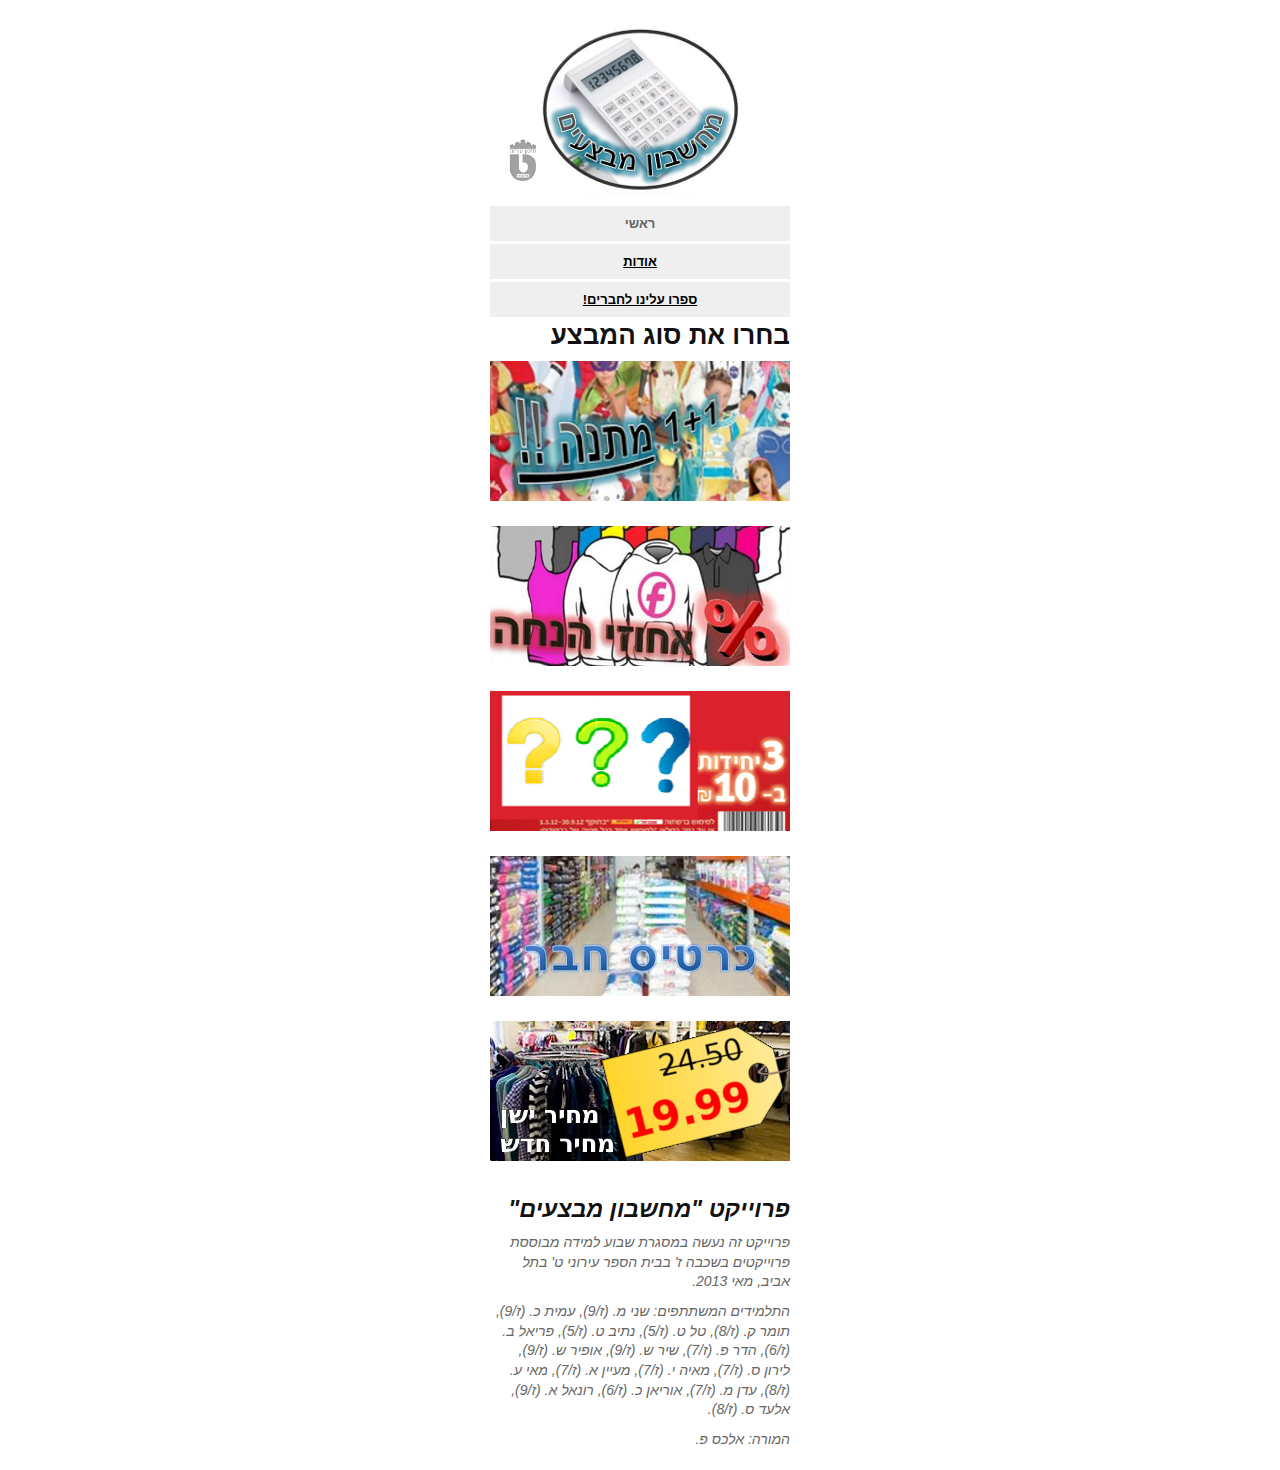
<file: index.html>
<!DOCTYPE html>
<html lang="en">
	<head>
		<meta charset="utf-8"/>
		<title> מחשבון מבצעים </title>
		<meta name="viewport" content="width=device-width, minimum-scale=1.0, maximum-scale=1.0" />
		<link href="styles/main.css" type="text/css" rel="stylesheet">
		<!--[if lt IE 9]>
		<script src="//html5shiv.googlecode.com/svn/trunk/html5.js"></script>
		<![endif]-->
		<script type='text/javascript' src='scripts/respond.min.js'></script>
		<link rel="shortcut icon" href="images/favicon.ico" >
	</head>
	<body>
		
		<div id="wrapper">
		
			<header>
							
				<h1>מחשבון מבצעים</h1>
				
				<nav>
					<ul>
						<li><a class="active" href="#" title="Home">ראשי</a></li>
						<li><a href="about.html" title="About">אודות</a></li>
						<li><a href="share.html" title="Share">ספרו עלינו לחברים!</a></li>
					</ul>
				</nav>
							
			</header>	
		
			<section id="main">
				<h1>בחרו את סוג המבצע</h1>
				<div id="button">
					<a href="mivtza2.html"><img src="images/1plus1-button.png" alt="אחד פלוס אחד" /></a>
				</div>
				<div id="button">
					<a href="mivtza4.html"><img src="images/percent-button.png" alt="אחוזי הנחה" /></a>
				</div>	
				<div id="button">
					<a href="mivtza5.html"><img src="images/3for10button.png" alt="שלוש בעשר" /></a>
				</div>
				<div id="button">
					<a href="mivtza3.html"><img src="images/member-button.png" alt="כרטיס חבר" /></a>
				</div>				
				<div id="button">
					<a href="mivtza1.html"><img src="images/oldprice-newprice-button.png" alt="מחיר ישן - מחיר חדש" /></a>
				</div>
			</section>
		
			<aside>
				<h1>פרוייקט "מחשבון מבצעים"</h1>
				<p>פרוייקט זה נעשה במסגרת שבוע למידה מבוססת פרוייקטים בשכבה ז' בבית הספר עירוני ט' בתל אביב, מאי 2013. </p>
				<p> התלמידים המשתתפים: שני מ. (ז/9), עמית כ. (ז/9), תומר ק. (ז/8), טל ט. (ז/5), נתיב ט. (ז/5), פריאל ב. (ז/6), הדר פ. (ז/7), שיר ש. (ז/9), אופיר ש. (ז/9), לירון ס. (ז/7), מאיה י. (ז/7), מעיין א. (ז/7), מאי ע. (ז/8), עדן מ. (ז/7), אוריאן כ. (ז/6), רונאל א. (ז/9), אלעד ס. (ז/8). </p>
				<p>המורה: אלכס פ.</p>
				</p>
			</aside>
	
		</div>

	</body>
</html>
</file>
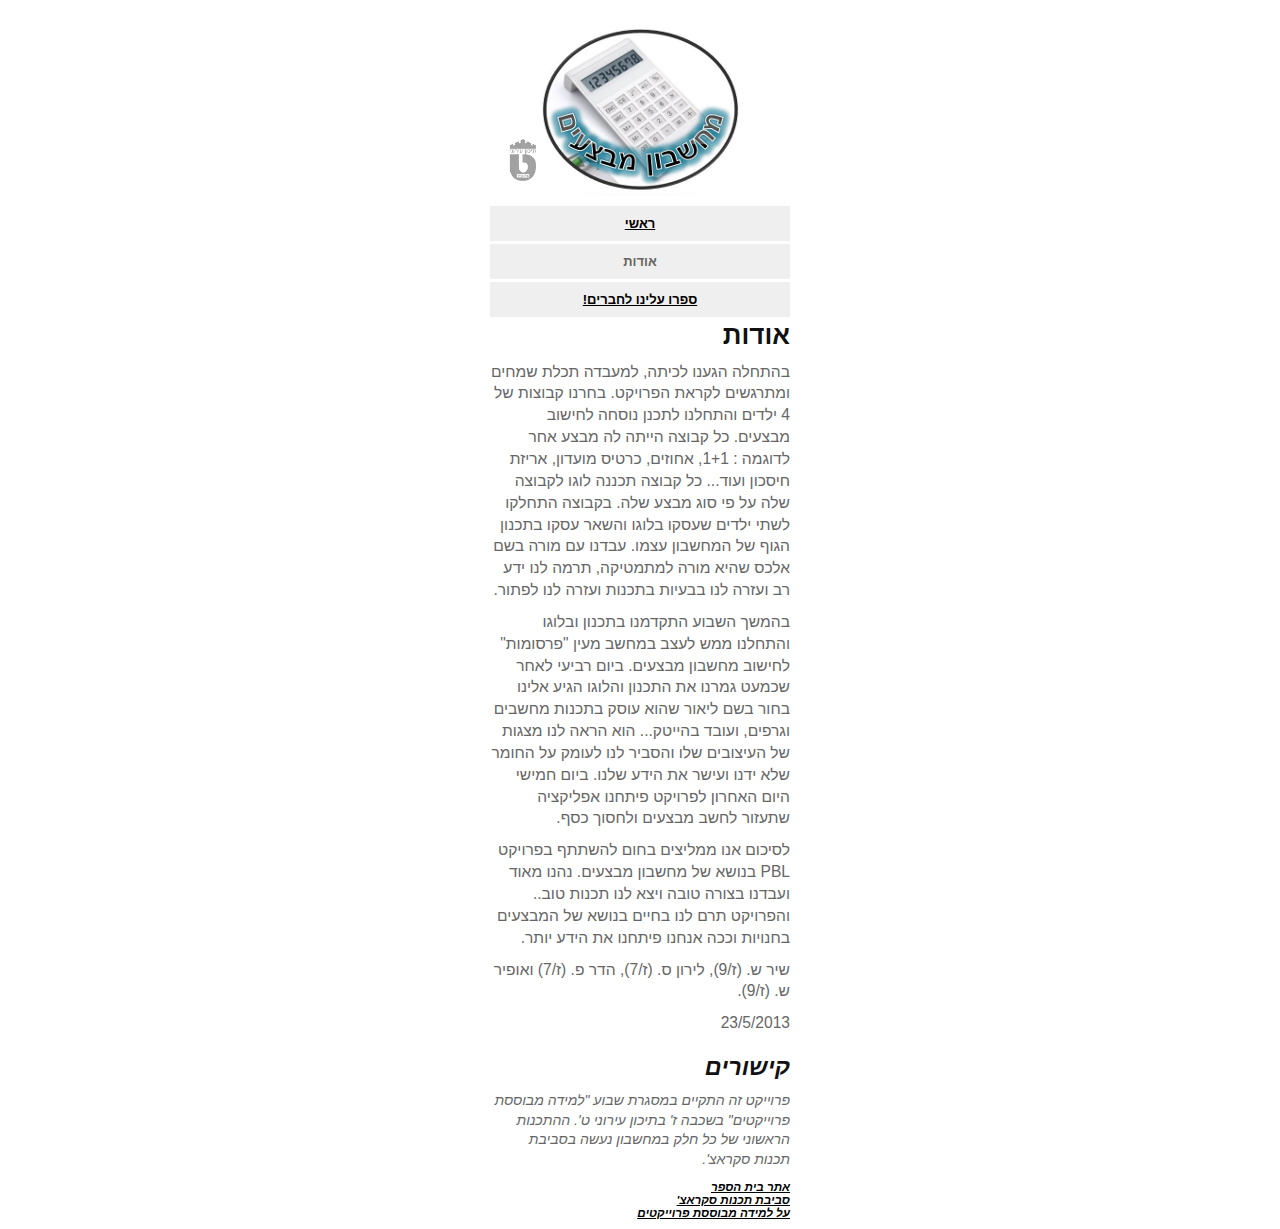
<file: about.html>
<!DOCTYPE html>
<html lang="en">
	<head>
		<meta charset="utf-8"/>
		<title> מחשבון מבצעים </title>
		<meta name="viewport" content="width=device-width, minimum-scale=1.0, maximum-scale=1.0" />
		<link href="styles/main.css" type="text/css" rel="stylesheet">
		<!--[if lt IE 9]>
		<script src="//html5shiv.googlecode.com/svn/trunk/html5.js"></script>
		<![endif]-->
		<script type='text/javascript' src='scripts/respond.min.js'></script>
	</head>
	<body>
		
		<div id="wrapper">
		
			<header>
							
				<h1>מחשבון מבצעים</h1>
				
				<nav>
					<ul>
						<li><a href="index.html" title="Home">ראשי</a></li>
						<li><a class="active" href="#" title="About">אודות</a></li>
						<li><a href="share.html" title="Share">ספרו עלינו לחברים!</a></li>
					</ul>
				</nav>
							
			</header>	
		
			<section id="main">
				<h1>אודות</h1>
				<p>בהתחלה הגענו לכיתה, למעבדה תכלת שמחים ומתרגשים לקראת הפרויקט. בחרנו קבוצות של 4 ילדים והתחלנו לתכנן נוסחה לחישוב מבצעים. כל קבוצה הייתה לה מבצע אחר לדוגמה : 1+1, אחוזים, כרטיס מועדון, אריזת חיסכון ועוד... כל קבוצה תכננה לוגו לקבוצה שלה על פי סוג מבצע שלה. בקבוצה התחלקו לשתי ילדים שעסקו בלוגו והשאר עסקו בתכנון הגוף של המחשבון עצמו. עבדנו עם מורה בשם אלכס שהיא מורה למתמטיקה, תרמה לנו ידע רב ועזרה לנו בבעיות בתכנות ועזרה לנו לפתור.</p>
				<p>בהמשך השבוע התקדמנו בתכנון ובלוגו והתחלנו ממש לעצב במחשב מעין  "פרסומות" לחישוב מחשבון מבצעים. ביום רביעי לאחר שכמעט גמרנו את התכנון והלוגו הגיע אלינו בחור בשם ליאור שהוא עוסק בתכנות מחשבים וגרפים, ועובד בהייטק... הוא הראה לנו מצגות של העיצובים שלו והסביר לנו לעומק על החומר שלא ידנו ועישר את הידע שלנו. ביום חמישי היום האחרון  לפרויקט פיתחנו אפליקציה שתעזור לחשב מבצעים ולחסוך כסף.</p>
				<p>לסיכום אנו ממליצים בחום להשתתף בפרויקט PBL  בנושא של מחשבון מבצעים. נהנו מאוד ועבדנו בצורה טובה ויצא לנו תכנות טוב.. והפרויקט תרם לנו בחיים בנושא של המבצעים בחנויות וככה אנחנו פיתחנו את הידע יותר.</p>
				<p>שיר ש. (ז/9), לירון ס. (ז/7), הדר פ. (ז/7) ואופיר ש. (ז/9).</p>
				<p>23/5/2013</p>
			</section>
		
			<aside>
				<h1>קישורים</h1>
				<p>פרוייקט זה התקיים במסגרת שבוע "למידה מבוססת פרוייקטים" בשכבה ז' בתיכון עירוני ט'. ההתכנות הראשוני של כל חלק במחשבון נעשה בסביבת תכנות סקראצ'.</p>
				<ul>
					<li><a href="http://ta.sisma.org.il/school/ironi-t/classes/PBL/SitePages/%D7%93%D7%A3%20%D7%94%D7%91%D7%99%D7%AA.aspx">אתר בית הספר</a></li>
					<li><a href="http://scratch.mit.edu/studios/208027/">סביבת תכנות סקראצ'</a></li>
					<li><a href="http://kaye7.school.org.il/PBL.htm">על למידה מבוססת פרוייקטים</a></li>
				</ul>
			</aside>
	
		</div>

	</body>
</html>
</file>
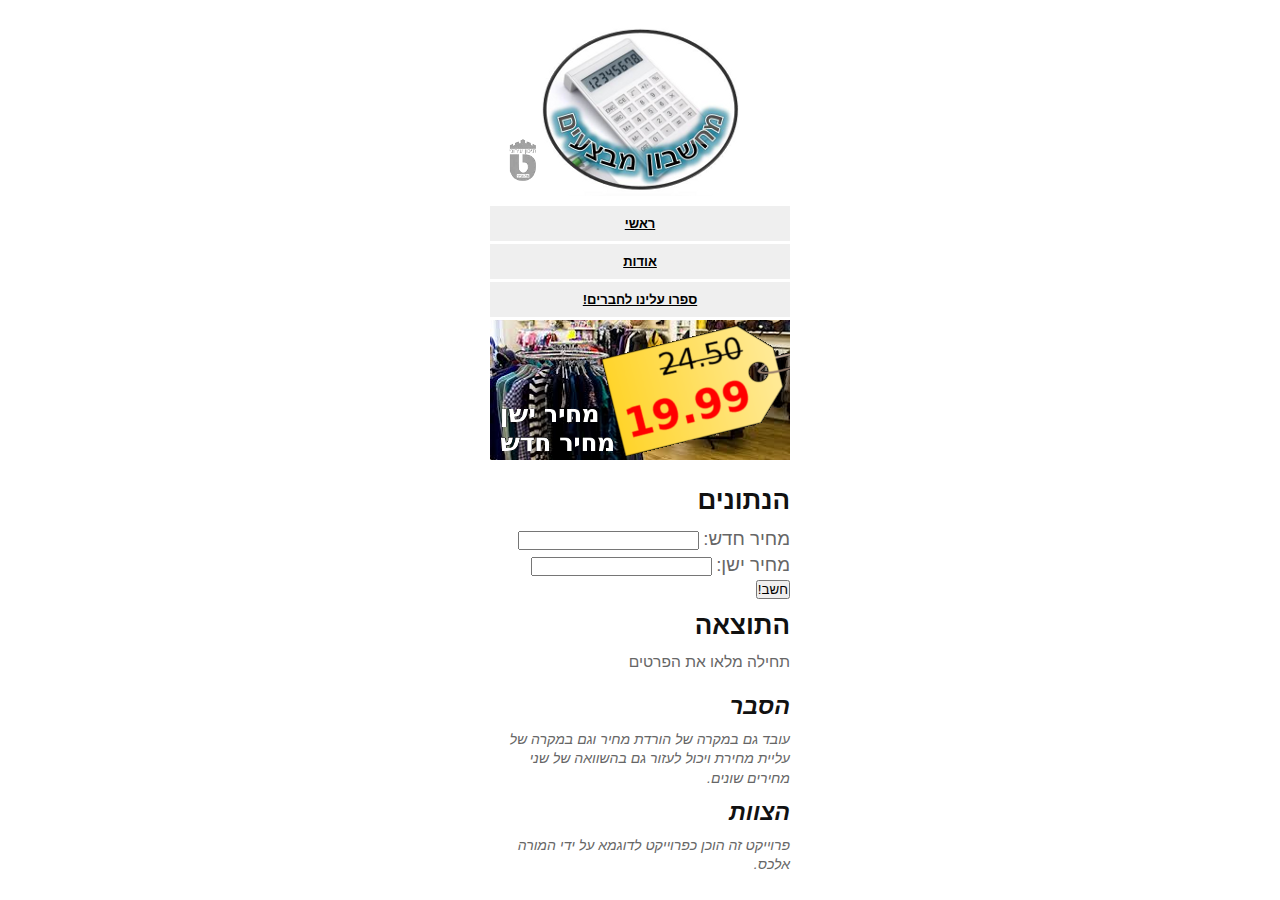
<file: mivtza1.html>
<!DOCTYPE html>
<html lang="en">
	<head>
		<meta charset="utf-8"/>
		<title> מחשבון מבצעים - מחיר ישן, מחיר חדש</title>
		<meta name="viewport" content="width=device-width, minimum-scale=1.0, maximum-scale=1.0" />
		<link href="styles/main.css" type="text/css" rel="stylesheet">
		<!--[if lt IE 9]>
		<script src="//html5shiv.googlecode.com/svn/trunk/html5.js"></script>
		<![endif]-->
		<script src="https://ajax.googleapis.com/ajax/libs/jquery/1.7.1/jquery.min.js"></script>
		<script src="scripts/jquery.validate.min.js"></script>		
		<script type='text/javascript' src='scripts/respond.min.js'></script>
	</head>
	<body>
		
		<div id="wrapper">
		
			<header>
							
				<h1>מחשבון מבצעים</h1>
				
				<nav>
					<ul>
						<li><a href="index.html" title="Home">ראשי</a></li>
						<li><a href="about.html" title="About">אודות</a></li>
						<li><a href="share.html" title="Share">ספרו עלינו לחברים!</a></li>
					</ul>
				</nav>
				
				<div id="button">
					<img src="images/oldprice-newprice-button.png" alt="מחיר ישן - מחיר חדש" />
				</div>
			</header>	
		
			<section id="main">
				<h1>הנתונים</h1>
				<p><label> מחיר חדש:</label> <input type="number" id="new_price" /><br />
				<label> מחיר ישן:</label> <input type="number" id="old_price" /><br />
				<button id="calc">חשב!</button><br /></p>
				<h1>התוצאה</h1>
				<p id="result">תחילה מלאו את הפרטים</p>
				
				<script type="text/javascript" >
					$(document).ready(function(){
						$("#calc").click(function(){
							var nprice = parseFloat($("#new_price").val());
							var oprice = parseFloat($("#old_price").val());
							var gap = 0;
							var per = 0;
							if(oprice > nprice) {
								gap = oprice-nprice;
								per = 100/oprice*gap;
								$("#result").text("הפער הוא "+gap.toFixed(2)+" שח, שווה ערך להנחה של "+per.toFixed(2)+"%.");
							} 
							if(nprice > oprice) {
								gap = nprice-oprice;
								per = 100/oprice*gap;
								$("#result").text("הפער הוא "+gap.toFixed(2)+" שח, שווה ערך להתייקרות של "+per.toFixed(2)+"%.");
							} 
							if (oprice == nprice) {
							$("#result").text("המחירים זהים!");
							}
						});
					});
				</script>
			</section>
		
			<aside>
				<h1>הסבר</h1>
				<p>עובד גם במקרה של הורדת מחיר וגם במקרה של עליית מחירת ויכול לעזור גם בהשוואה של שני מחירים שונים.</p>
				<h1>הצוות</h1>
				<p>פרוייקט זה הוכן כפרוייקט לדוגמא על ידי המורה אלכס.</p>
			</aside>
	
		</div>

	</body>
</html>
</file>
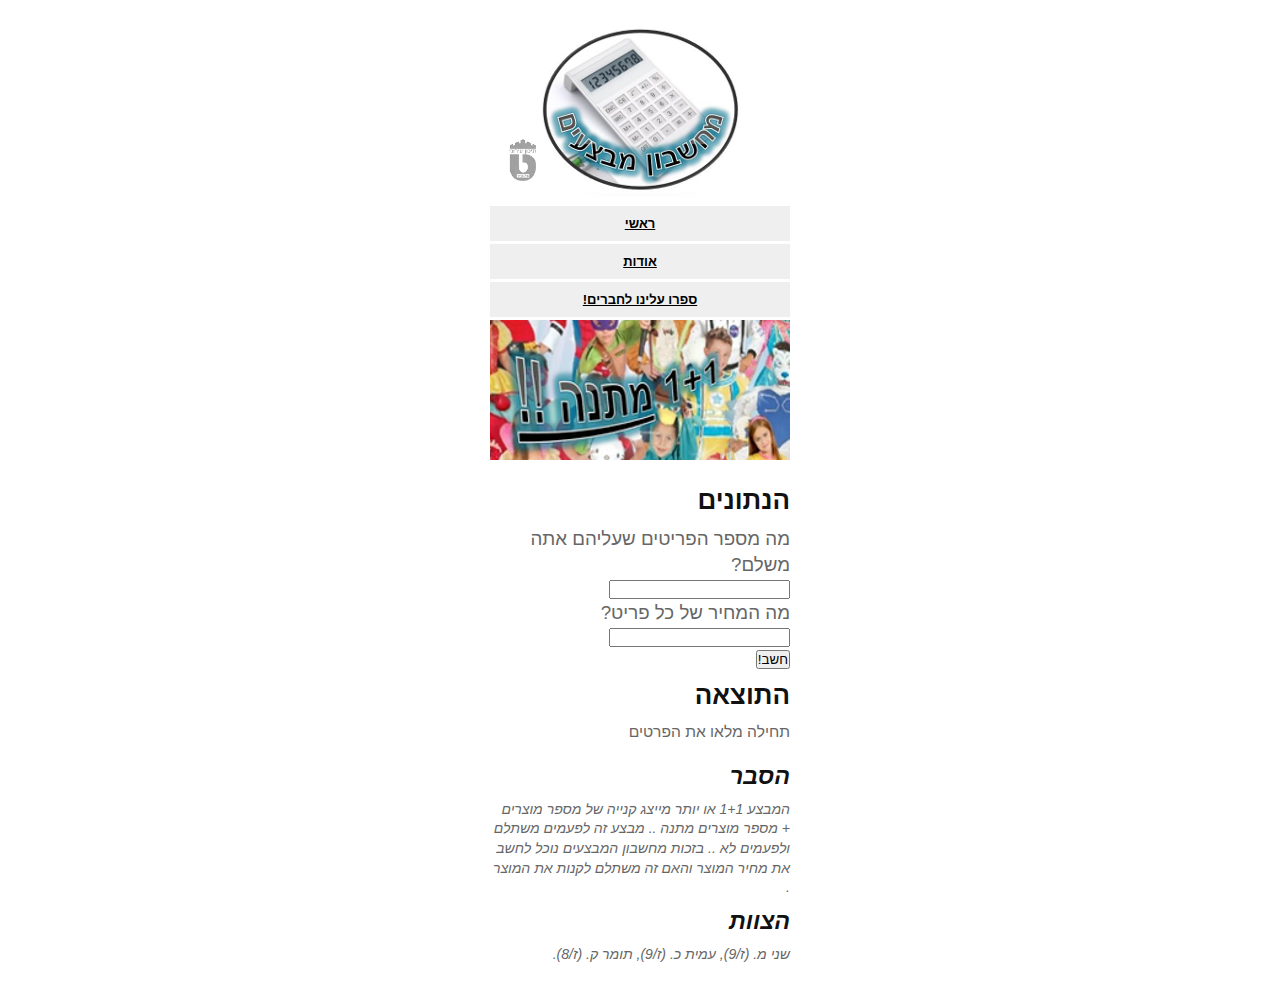
<file: mivtza2.html>
<!DOCTYPE html>
<html lang="en">
	<head>
		<meta charset="utf-8"/>
		<title> מחשבון מבצעים - אחד פלוס אחד</title>
		<meta name="viewport" content="width=device-width, minimum-scale=1.0, maximum-scale=1.0" />
		<link href="styles/main.css" type="text/css" rel="stylesheet">
		<!--[if lt IE 9]>
		<script src="//html5shiv.googlecode.com/svn/trunk/html5.js"></script>
		<![endif]-->
		<script src="https://ajax.googleapis.com/ajax/libs/jquery/1.7.1/jquery.min.js"></script>
		<script src="scripts/jquery.validate.min.js"></script>		
		<script type='text/javascript' src='scripts/respond.min.js'></script>
	</head>
	<body>
		
		<div id="wrapper">
		
			<header>
							
				<h1>מחשבון מבצעים</h1>
				
				<nav>
					<ul>
						<li><a href="index.html" title="Home">ראשי</a></li>
						<li><a href="about.html" title="About">אודות</a></li>
						<li><a href="share.html" title="Share">ספרו עלינו לחברים!</a></li>
					</ul>
				</nav>
				
				<div id="button">
					<img src="images/1plus1-button.png" alt="אחד פלוס אחד" />
				</div>
			</header>	
		
			<section id="main">
				<h1>הנתונים</h1>
				<p><label> מה מספר הפריטים שעליהם אתה משלם?</label><br /><input type="number" id="paid_items" /><br />
				<label>מה המחיר של כל פריט? </label><br /><input type="number" id="price_of_one" /><br />
				<button id="calc">חשב!</button><br /></p>
				<h1>התוצאה</h1>
				<p id="result">תחילה מלאו את הפרטים</p>
				
				<script type="text/javascript" >
					$(document).ready(function(){
						$("#calc").click(function(){
							var paidfor = parseFloat($("#paid_items").val());
							var singleprice = parseFloat($("#price_of_one").val());
							var total = paidfor*singleprice;
							var realprice = total/(paidfor+1);
							$("#result").text("מחיר פריט בודד :"+realprice.toFixed(2));
						});
					});
				</script>
			</section>
		
			<aside>
				<h1>הסבר</h1>
				<p>המבצע 1+1 או יותר מייצג קנייה של מספר מוצרים + מספר מוצרים מתנה .. מבצע זה לפעמים משתלם ולפעמים לא .. בזכות מחשבון המבצעים נוכל לחשב את מחיר המוצר והאם זה משתלם לקנות את המוצר . </p>
				<h1>הצוות</h1>
				<p>שני מ. (ז/9), עמית כ. (ז/9), תומר ק. (ז/8).</p>
			</aside>
	
		</div>

	</body>
</html>
</file>
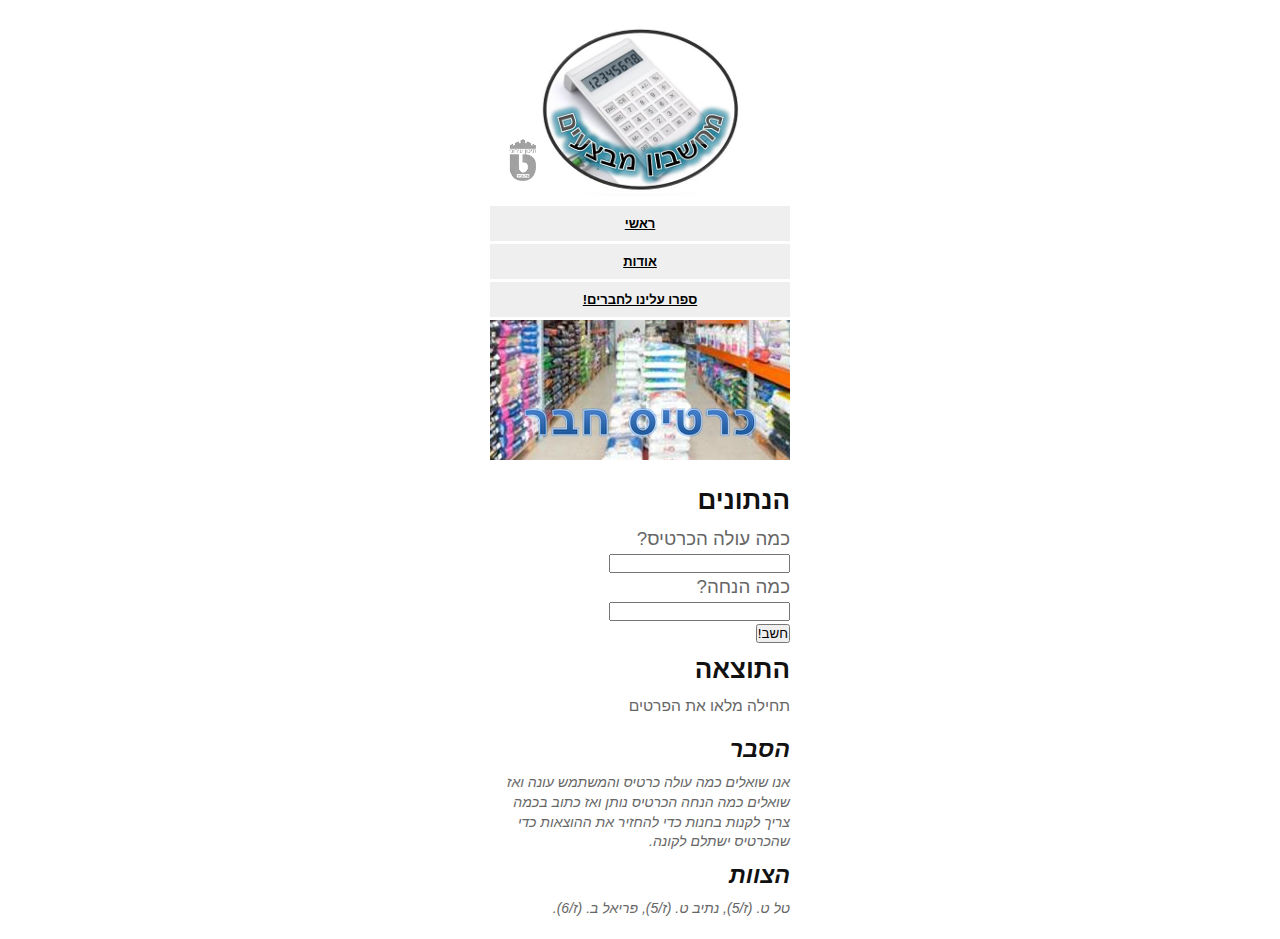
<file: mivtza3.html>
<!DOCTYPE html>
<html lang="en">
	<head>
		<meta charset="utf-8"/>
		<title> מחשבון מבצעים - כרטיס חבר</title>
		<meta name="viewport" content="width=device-width, minimum-scale=1.0, maximum-scale=1.0" />
		<link href="styles/main.css" type="text/css" rel="stylesheet">
		<!--[if lt IE 9]>
		<script src="//html5shiv.googlecode.com/svn/trunk/html5.js"></script>
		<![endif]-->
		<script src="https://ajax.googleapis.com/ajax/libs/jquery/1.7.1/jquery.min.js"></script>
		<script src="scripts/jquery.validate.min.js"></script>		
		<script type='text/javascript' src='scripts/respond.min.js'></script>
	</head>
	<body>
		
		<div id="wrapper">
		
			<header>
							
				<h1>מחשבון מבצעים</h1>
				
				<nav>
					<ul>
						<li><a href="index.html" title="Home">ראשי</a></li>
						<li><a href="about.html" title="About">אודות</a></li>
						<li><a href="share.html" title="Share">ספרו עלינו לחברים!</a></li>
					</ul>
				</nav>
				
				<div id="button">
					<img src="images/member-button.png" alt="כרטיס חבר" />
				</div>
			</header>	
		
			<section id="main">
				<h1>הנתונים</h1>
				<p><label>כמה עולה הכרטיס?</label><br /><input type="number" id="joinfee" /><br />
				<label>כמה הנחה?</label><br /><input type="number" id="discount" /><br />
				<button id="calc">חשב!</button><br /></p>
				<h1>התוצאה</h1>
				<p id="result">תחילה מלאו את הפרטים</p>
				
				<script type="text/javascript" >
					$(document).ready(function(){
						$("#calc").click(function(){
							var fee = parseFloat($("#joinfee").val());
							var discount = parseFloat($("#discount").val());
							var totalbuy = (fee*100)/discount;
							$("#result").text("כדי שישתלם צריך לקנות ב: "+totalbuy.toFixed(2));
						});
					});
				</script>
			</section>
		
			<aside>
				<h1>הסבר</h1>
				<p>אנו שואלים כמה עולה כרטיס והמשתמש עונה ואז שואלים כמה הנחה  הכרטיס נותן ואז כתוב בכמה צריך לקנות בחנות כדי להחזיר את ההוצאות כדי שהכרטיס ישתלם לקונה.</p>
				<h1>הצוות</h1>
				<p>טל ט. (ז/5), נתיב ט. (ז/5), פריאל ב. (ז/6).</p>
			</aside>
	
		</div>

	</body>
</html>
</file>
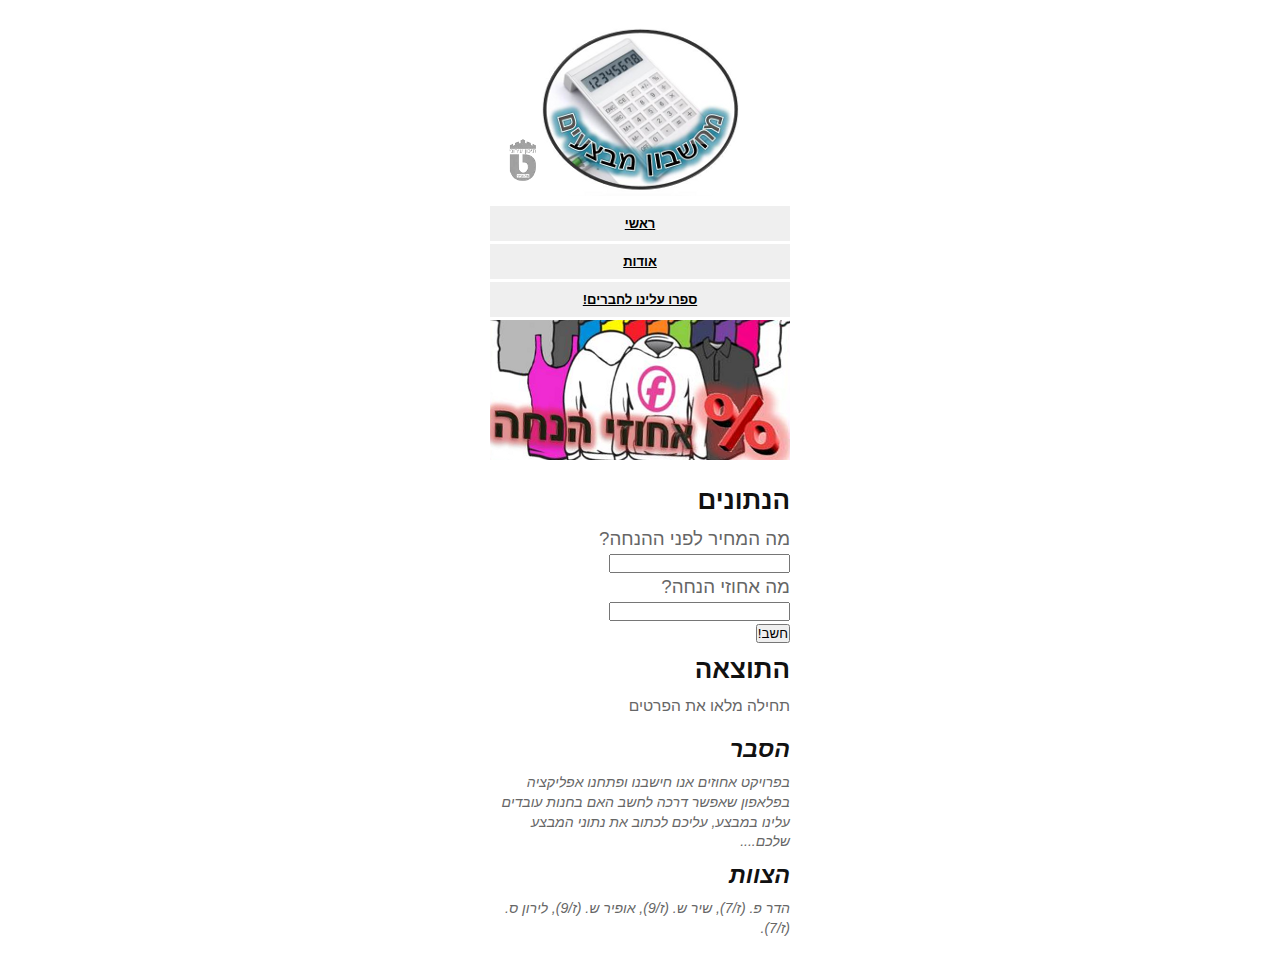
<file: mivtza4.html>
<!DOCTYPE html>
<html lang="en">
	<head>
		<meta charset="utf-8"/>
		<title> מחשבון מבצעים - אחוזי הנחה</title>
		<meta name="viewport" content="width=device-width, minimum-scale=1.0, maximum-scale=1.0" />
		<link href="styles/main.css" type="text/css" rel="stylesheet">
		<!--[if lt IE 9]>
		<script src="//html5shiv.googlecode.com/svn/trunk/html5.js"></script>
		<![endif]-->
		<script src="https://ajax.googleapis.com/ajax/libs/jquery/1.7.1/jquery.min.js"></script>
		<script src="scripts/jquery.validate.min.js"></script>		
		<script type='text/javascript' src='scripts/respond.min.js'></script>
	</head>
	<body>
		
		<div id="wrapper">
		
			<header>
							
				<h1>מחשבון מבצעים</h1>
				
				<nav>
					<ul>
						<li><a href="index.html" title="Home">ראשי</a></li>
						<li><a href="about.html" title="About">אודות</a></li>
						<li><a href="share.html" title="Share">ספרו עלינו לחברים!</a></li>
					</ul>
				</nav>
				
				<div id="button">
					<img src="images/percent-button.png" alt="אחוזי הנחה" />
				</div>
			</header>	
		
			<section id="main">
				<h1>הנתונים</h1>
				<p><label>מה המחיר לפני ההנחה?</label><br /><input type="number" id="orig_price" /><br />
				<label>מה אחוזי הנחה?</label><br /><input type="number" id="discount" /><br />
				<button id="calc">חשב!</button><br /></p>
				<h1>התוצאה</h1>
				<p id="result">תחילה מלאו את הפרטים</p>
				
				<script type="text/javascript" >
					$(document).ready(function(){
						$("#calc").click(function(){
							var orig_price = parseFloat($("#orig_price").val());
							var discount = parseFloat($("#discount").val());
							var off = (orig_price/100)*discount;
							var new_price = orig_price - off;
							var gain = orig_price - new_price;
							$("#result").text("זה המחיר אחרי הההנחה "+new_price.toFixed(2)+", אתם חוסכים : "+gain.toFixed(2)+" שח.");
						});
					});
				</script>
			</section>
		
			<aside>
				<h1>הסבר</h1>
				<p>בפרויקט אחוזים אנו חישבנו ופתחנו אפליקציה בפלאפון שאפשר דרכה לחשב האם בחנות עובדים עלינו במבצע, עליכם לכתוב את נתוני המבצע שלכם....</p>
				<h1>הצוות</h1>
				<p>הדר פ. (ז/7), שיר ש. (ז/9), אופיר ש. (ז/9), לירון ס. (ז/7).</p>
			</aside>
			
		</div>

	</body>
</html>
</file>
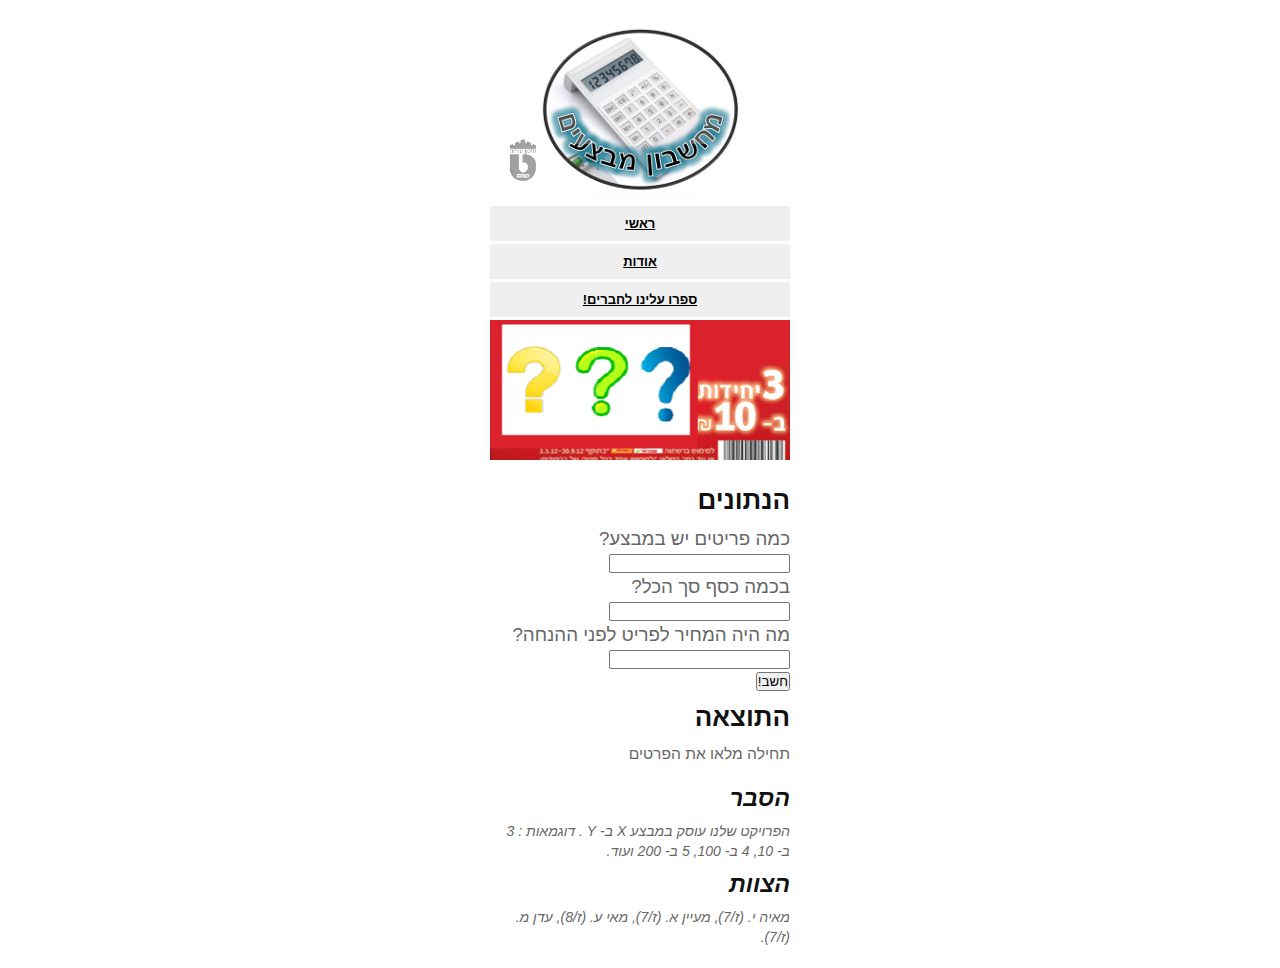
<file: mivtza5.html>
<!DOCTYPE html>
<html lang="en">
	<head>
		<meta charset="utf-8"/>
		<title> מחשבון מבצעים - שלוש בעשר</title>
		<meta name="viewport" content="width=device-width, minimum-scale=1.0, maximum-scale=1.0" />
		<link href="styles/main.css" type="text/css" rel="stylesheet">
		<!--[if lt IE 9]>
		<script src="//html5shiv.googlecode.com/svn/trunk/html5.js"></script>
		<![endif]-->
		<script src="https://ajax.googleapis.com/ajax/libs/jquery/1.7.1/jquery.min.js"></script>
		<script src="scripts/jquery.validate.min.js"></script>		
		<script type='text/javascript' src='scripts/respond.min.js'></script>
	</head>
	<body>
		
		<div id="wrapper">
		
			<header>
							
				<h1>מחשבון מבצעים</h1>
				
				<nav>
					<ul>
						<li><a href="index.html" title="Home">ראשי</a></li>
						<li><a href="about.html" title="About">אודות</a></li>
						<li><a href="share.html" title="Share">ספרו עלינו לחברים!</a></li>
					</ul>
				</nav>
				
				<div id="button">
					<img src="images/3for10button.png" alt="שלוש בעשר" />
				</div>
			</header>	
		
			<section id="main">
				<h1>הנתונים</h1>
				<p><label>כמה פריטים יש במבצע?</label><br /><input type="number" id="how_much" /><br />
				<label>בכמה כסף סך הכל?</label><br /><input type="number" id="for_much" /><br />
				<label>מה היה המחיר לפריט לפני ההנחה?</label><br /><input type="number" id="orig_price" /><br />
				<button id="calc">חשב!</button><br /></p>
				<h1>התוצאה</h1>
				<p id="result">תחילה מלאו את הפרטים</p>
				
				<script type="text/javascript" >
					$(document).ready(function(){
						$("#calc").click(function(){
							var how_much = parseFloat($("#how_much").val());
							var for_much = parseFloat($("#for_much").val());
							var orig_price = parseFloat($("#orig_price").val());
							var single_price = for_much / how_much;
							var single_gain = orig_price - single_price;
							var total_gain = single_gain * how_much;
							$("#result").text("מחיר לכל פריט הוא "+single_price.toFixed(2)+", הרווח לפריט הוא "+single_gain.toFixed(2)+", סך הכל הרווחת "+total_gain.toFixed(2));
						});
					});
				</script>
			</section>
		
			<aside>
				<h1>הסבר</h1>
				<p>הפרויקט שלנו עוסק במבצע X  ב- Y . דוגמאות : 3 ב- 10, 4 ב- 100, 5 ב- 200    ועוד.</p>
				<h1>הצוות</h1>
				<p>מאיה י. (ז/7), מעיין א. (ז/7), מאי ע. (ז/8), עדן מ. (ז/7).</p>
			</aside>
	
		</div>

	</body>
</html>
</file>
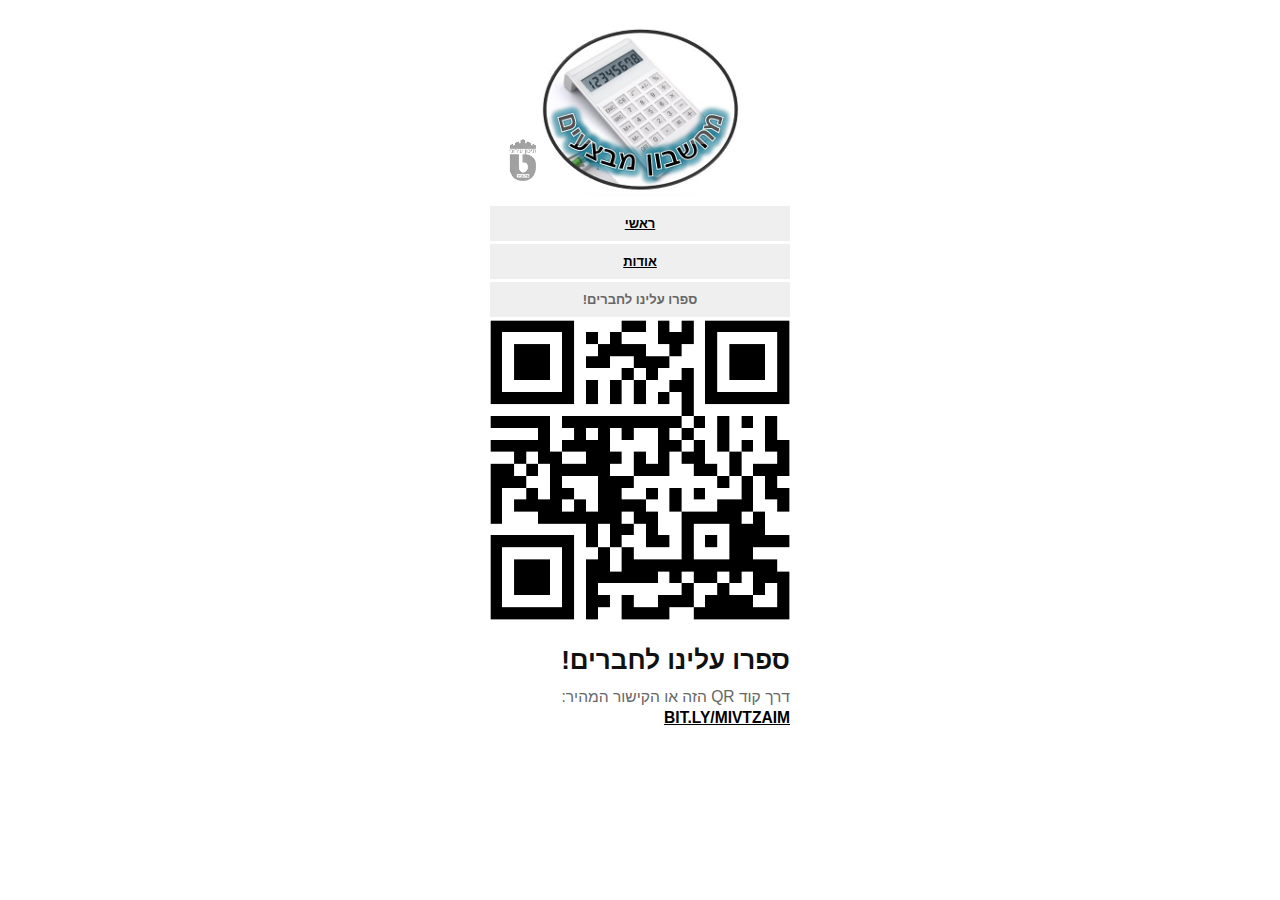
<file: share.html>
<!DOCTYPE html>
<html lang="en">
	<head>
		<meta charset="utf-8"/>
		<title> מחשבון מבצעים </title>
		<meta name="viewport" content="width=device-width, minimum-scale=1.0, maximum-scale=1.0" />
		<link href="styles/main.css" type="text/css" rel="stylesheet">
		<!--[if lt IE 9]>
		<script src="//html5shiv.googlecode.com/svn/trunk/html5.js"></script>
		<![endif]-->
		<script type='text/javascript' src='scripts/respond.min.js'></script>
	</head>
	<body>
		
		<div id="wrapper">
		
			<header>
							
				<h1>מחשבון מבצעים</h1>
				
				<nav>
					<ul>
						<li><a href="index.html" title="Home">ראשי</a></li>
						<li><a href="about.html" title="About">אודות</a></li>
						<li><a class="active" href="#" title="Share">ספרו עלינו לחברים!</a></li>
					</ul>
				</nav>
							
			<div id="button">
					<img src="images/QRcode.gif" alt="קוד קיו אר של אתר זה" />
				</div>
			</header>	
		
			<section id="main">
				<h1>ספרו עלינו לחברים!</h1>
				<p>דרך קוד QR הזה או הקישור המהיר: <a href="http://bit.ly/mivtzaim">bit.ly/mivtzaim</a></p>
			</section>
		
		</div>

	</body>
</html>
</file>
<file: styles/main.css>
/* Reset
------------------------------------------------------------ */
* { margin: 0; padding: 0; }
html { overflow-y: scroll;}
body { background:#ffffff; font-size: 13px; color: #666666; font-family: Arial, helvetica, sans-serif; direction:rtl;}
ol, ul { list-style: none; margin: 0;}
ul li { margin: 0; padding: 0;}
h1 { margin-bottom: 10px; color: #111111;}	
a, img { outline: none; border:none; color: #000; font-weight: bold; text-transform: uppercase;}
p, label { margin: 0 0 10px; line-height: 1.4em; font-size: 1.2em;}
img { display: block; margin-bottom: 10px;}
aside { font-style: italic; font-size: 0.9em;}
article, aside, details, figcaption, figure,
footer, header, hgroup, menu, nav, section { 
    display: block;
	}

/* Alex's addons*/
a.active {
  color:#666666;
  text-decoration:none;
  cursor:default;
}	
	
/* Structure */
#wrapper {
	width: 96%;	
	max-width: 300px;
	margin: auto;
	padding: 2%;
	} 

	#main {
		width: 100%;
		margin: 0 0 10px; 
		float: right;
		clear: right;
		}		
		
	aside {
		width: 100%;
		float: right;
		margin: 0 0 10px; 
		clear: right;
		}

/* Logo H1 */
header h1 {
	height: 170px;
	width: 300px;
	float: center;
	display: block;
	background: url(../images/newlogo.png) 0 0 no-repeat;
	text-indent: -9999px;
	}
		
/* Nav */
header nav {
	float: right;
	clear: right;
	margin: 0, 0, 10px; 
	width: 100%;
	}
	
	header nav li {
		margin: 0;
		background: #efefef;
		display: block;
		margin-bottom: 3px;
		}
		header nav a {
			display: block;
			padding: 10px;
			text-align: center;
			}	

#skipTo {
	display: block;
	}
	#skipTo li {
		background: #b1fffc;
		}

/* Buttons */			
#button {
	float: right;
	margin-bottom: 15px;
	width: 100%;
	}

	#button img {
		width: 100%;
		}
}
</file>
